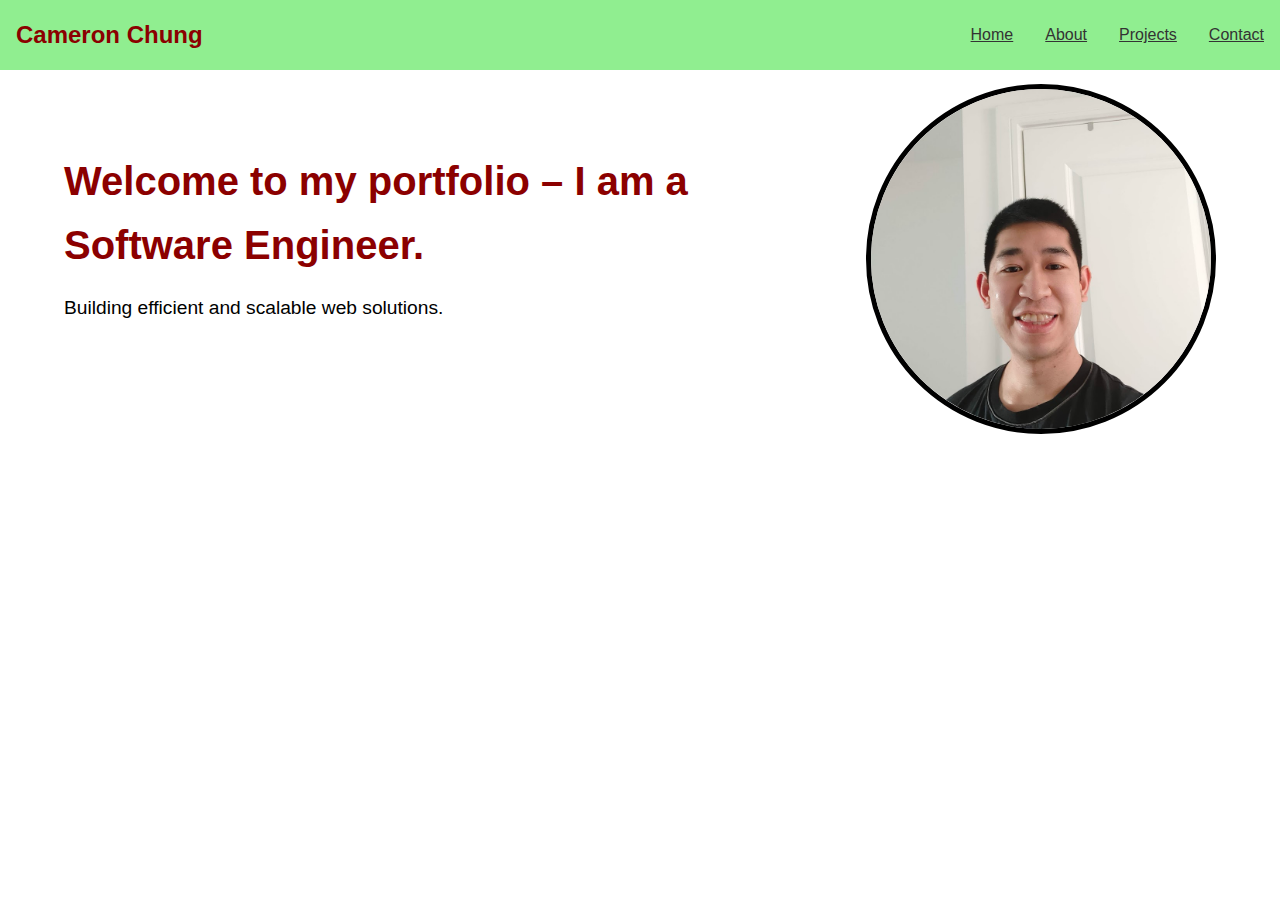
<file: index.html>
<!DOCTYPE html>
<html lang="en">
<head>
    <meta charset="UTF-8">
    <meta name="viewport" content="width=device-width, initial-scale=1.0">
    <title>Your Name | Full Stack Developer</title>
    <link rel="stylesheet" href="css/styles.css">
</head>
<body>
    <header class="navigation">
        <nav>
            <div class="logo">Cameron Chung</div>
            <ul class="nav-links">
                <li><a href="index.html" class="active">Home</a></li>
                <li><a href="about.html">About</a></li>
                <li><a href="projects.html">Projects</a></li>
                <li><a href="contact.html">Contact</a></li>
            </ul>
        </nav>
        </div>
    </header>

    
    <section class="hero">
        <div class="hero-content">
            <div class="hero-text">
                <h1>Welcome to my portfolio – I am a Software Engineer.</h1>
                <p>Building efficient and scalable web solutions.</p>
            
            </div>
            <div class="hero-image">
                <img src="css/images/portfolio-pic.jpg" alt="Your Name">
            </div>
        </div>
    </section>

    <script src="main.js"></script>
</body>
</html>
</file>
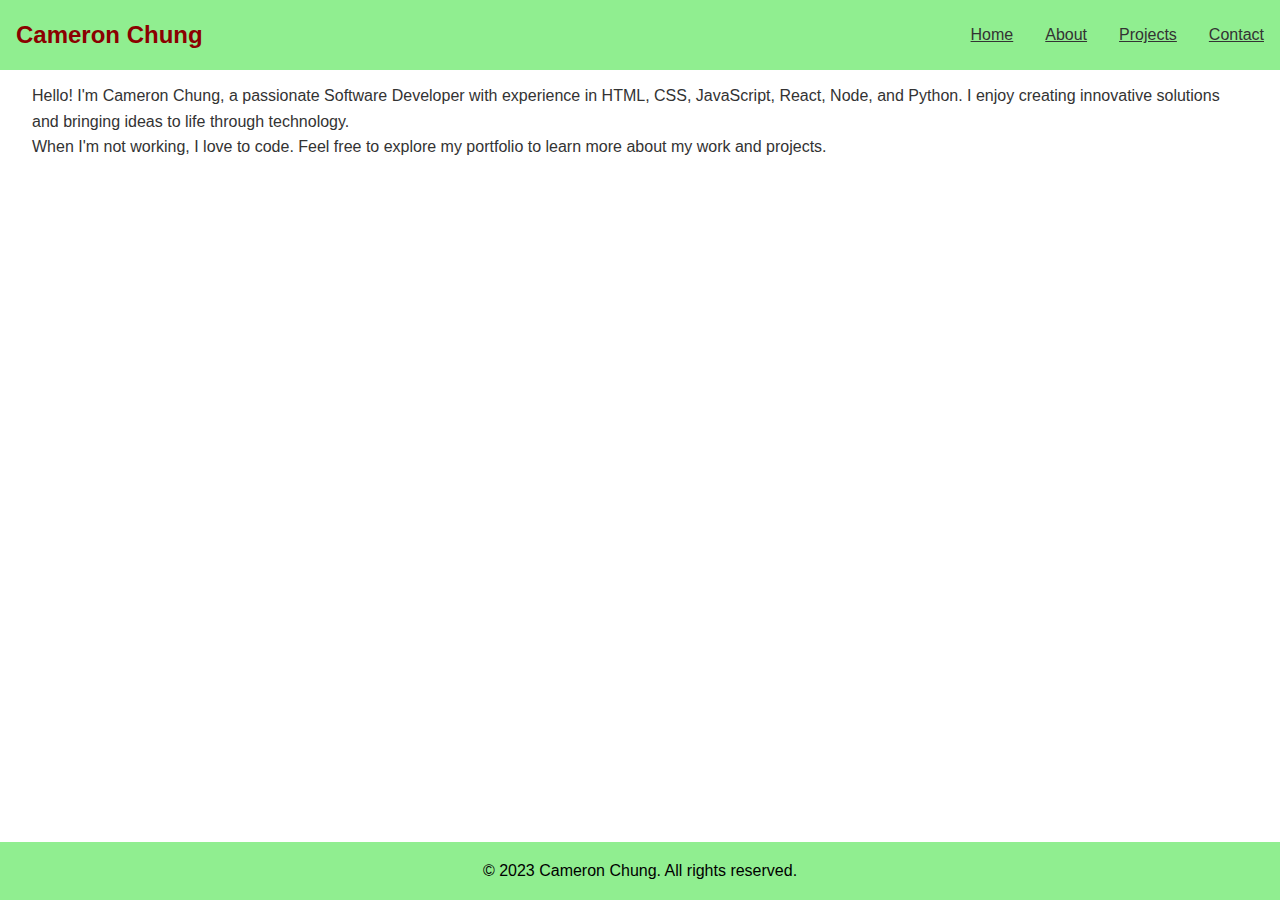
<file: about.html>
<!DOCTYPE html>
<html lang="en">
<head>
    <meta charset="UTF-8">
    <meta name="viewport" content="width=device-width, initial-scale=1.0">
    <meta name="description" content="Learn more about me on my portfolio website.">
    <title>About Me</title>
    <link rel="stylesheet" href="css/styles.css">
</head>
<body>
    <header class="navigation">
        <nav>
            <div class="logo">Cameron Chung</div>
            <ul class="nav-links">
                <li><a href="index.html">Home</a></li>
                <li><a href="about.html" class="active">About</a></li>
                <li><a href="projects.html">Projects</a></li>
                <li><a href="contact.html">Contact</a></li>
            </ul>
        </div>
        </nav>
    </header>
    <main>
        <section class="about">
            <h1>About Me</h1>
            <p>Hello! I'm Cameron Chung, a passionate Software Developer with experience in HTML, CSS, JavaScript, React, Node, and Python. I enjoy creating innovative solutions and bringing ideas to life through technology.</p>
            <p>When I'm not working, I love to code. Feel free to explore my portfolio to learn more about my work and projects.</p>
        </section>
    </main>
    <footer>
        <p>&copy; 2023 Cameron Chung. All rights reserved.</p>
    </footer>
</body>
</html>
</file>
<file: css/styles.css>
/* Base Styles */
:root {
    --primary-color: #8B0000;
    --secondary-color: #333333;
    --text-color: #333333;
}

* {
    margin: 0;
    padding: 0;
    box-sizing: border-box;
}

body {
    font-family: 'Arial', sans-serif;
    line-height: 1.6;
    background-color: #FFFFFF;
}

/* Navigation */
.navigation {
    position: fixed;
    top: 0;
    background-color: lightgreen;
    width: 100%;
    padding: auto;
    z-index: 1000;
    
}

nav {
    display: flex;
    justify-content: space-between;
    align-items: center;
    padding: 1rem;;
}

.logo {
    font-size: 1.5rem;
    font-weight: bold;
    color: darkred;
    text-decoration: none;
}

.nav-links {
    display: flex;
    list-style: none;
}

.nav-links li {
    margin-left: 2rem;
}

.nav-links a {
    text-decoration: underline;
    color: var(--text-color);
    font-weight: 500;
    transition: color 0.3s;
}

.nav-links a:hover {
    color: whitesmoke;
}

.about {
    display: block; /* Ensure the section is visible */
    padding: 2rem; /* Optional: Add padding for spacing */
    color: #333; /* Ensure text color is visible */
}


/* Hero Section */
.hero {
    padding: 4rem 5%;
}

.hero-content {
    display: flex;
    align-items: center;
    justify-content: space-between;
    max-width: 1200px;
    margin: 0 auto;
}

.hero-text h1 {
    font-size: 2.5rem;
    color: var(--primary-color);
    margin-bottom: 1rem;
}

.hero-text p {
    font-size: 1.2rem;
    margin-bottom: 2rem;
}

.hero-image img {
    width: 350px;
    height: 350px;
    border-radius: 50%;
    object-fit: cover;
    border: 5px solid black;
    margin-top: 20px
}

/* Buttons */
.btn {
    display: inline-block;
    padding: 0.8rem 1.5rem;
    background-color: var(--primary-color);
    color: white;
    border: none;
    border-radius: 5px;
    text-decoration: none;
    font-weight: bold;
    transition: all 0.3s;
}

.btn:hover {
    background-color: #6d0000;
    transform: translateY(-2px);
}

.btn-outline {
    background-color: transparent;
    border: 2px solid var(--primary-color);
    color: var(--primary-color);
    margin-left: 1rem;
}

.btn-outline:hover {
    background-color: var(--primary-color);
    color: white;
}

/* Contact Section */
.contact-section {
    display: flex;
    justify-content: center;
    align-items: center;
    min-height: 100vh;
    padding: 2rem;
    background-color: var(--background-color);
}

.contact-container {
    display: flex;
    justify-content: center;
    align-items: center;
    flex-direction: column;
    max-width: 600px;
    margin: 0 auto;
    padding: 2rem;
    margin-top: 69px;
    background-color: #f9f9f9;
    border-radius: 10px;
    box-shadow: 0 4px 10px rgba(0, 0, 0, 0.1);
}

.contact-form {
    width: 100%;
}

.form-group {
    margin-bottom: 1.5rem;
}

.form-group label {
    display: block;
    margin-bottom: 0.5rem;
    font-weight: bold;
    color: #333;
}

.form-group input,
.form-group textarea {
    width: 100%;
    padding: 0.8rem;
    border: 1px solid #ccc;
    border-radius: 5px;
    font-size: 1rem;
    background-color: #fff;
    box-sizing: border-box;
}

.form-group input::placeholder,
.form-group textarea::placeholder {
    color: #aaa;
}

.form-group textarea {
    resize: none;
}

.social-links {
    display: flex;
    justify-content: center;
    margin-top: 1rem;
    border-radius: 10px;
}

/* Portfolio Gallery */

.fullstack-developer {
    display: flex;
    justify-content: center;
    align-items: center;
    max-width: 100%;
    margin: 2rem auto;
    width: 100%;
    height: 800px; 
    padding: 2rem;
    border-radius: 10px;
    margin-top: 20px; /* Moves the image down */
}

.portfolio-gallery {
    display: flex;
    height: 100vh;
    flex-direction: column;
    width: 100%;
    padding: 2rem;
    justify-content: center;
    align-items: center;
    margin-top: 2rem;
}

.port-box {
    width: 300px;
    background-color: #f9f9f9;
    border-radius: 10px;
    box-shadow: 0 4px 10px rgba(0, 0, 0, 0.1);
    overflow: hidden;
    text-align: center;
    transition: transform 0.3s ease;
    margin-top: 20px; /* Moves the box slightly lower */
}

.links a {
    display: inline-block;
    padding: 0.5rem 1rem;
    background-color: #8B0000;
    color: #fff;
    text-decoration: none;
    border-radius: 5px;
    font-size: 0.9rem;
    transition: background-color 0.3s ease;
}

.links a:hover {
    background-color: #6d0000;
}

.card-deck {
    display: flex;
    flex-direction: row;
    gap: 2rem; /* space between cards */
    justify-content: center; /* center the cards horizontally */
    align-items: stretch; /* make cards the same height */
    margin: 2rem 0;
    flex-wrap: wrap; /* allows wrapping on small screens */
}

.card {
    background: #fff;
    border: 1px solid #ddd;
    border-radius: 5px;
    box-shadow: 0 2px 8px rgba(0,0,0,0.05);
    width: 300px; /* or your preferred width */
    display: flex;
    flex-direction: column;
}

.card-img-top {
    width: 300px;
    height: 250px;
    object-fit: cover; /* Ensures the image fills the area */
}

footer{
    background-color: lightgreen;
    max-width: 100%;
    padding: 1rem;
    text-align: center;
    position: absolute;
    bottom: 0;
    left: 0;
    width: 100%;

}
</file>
